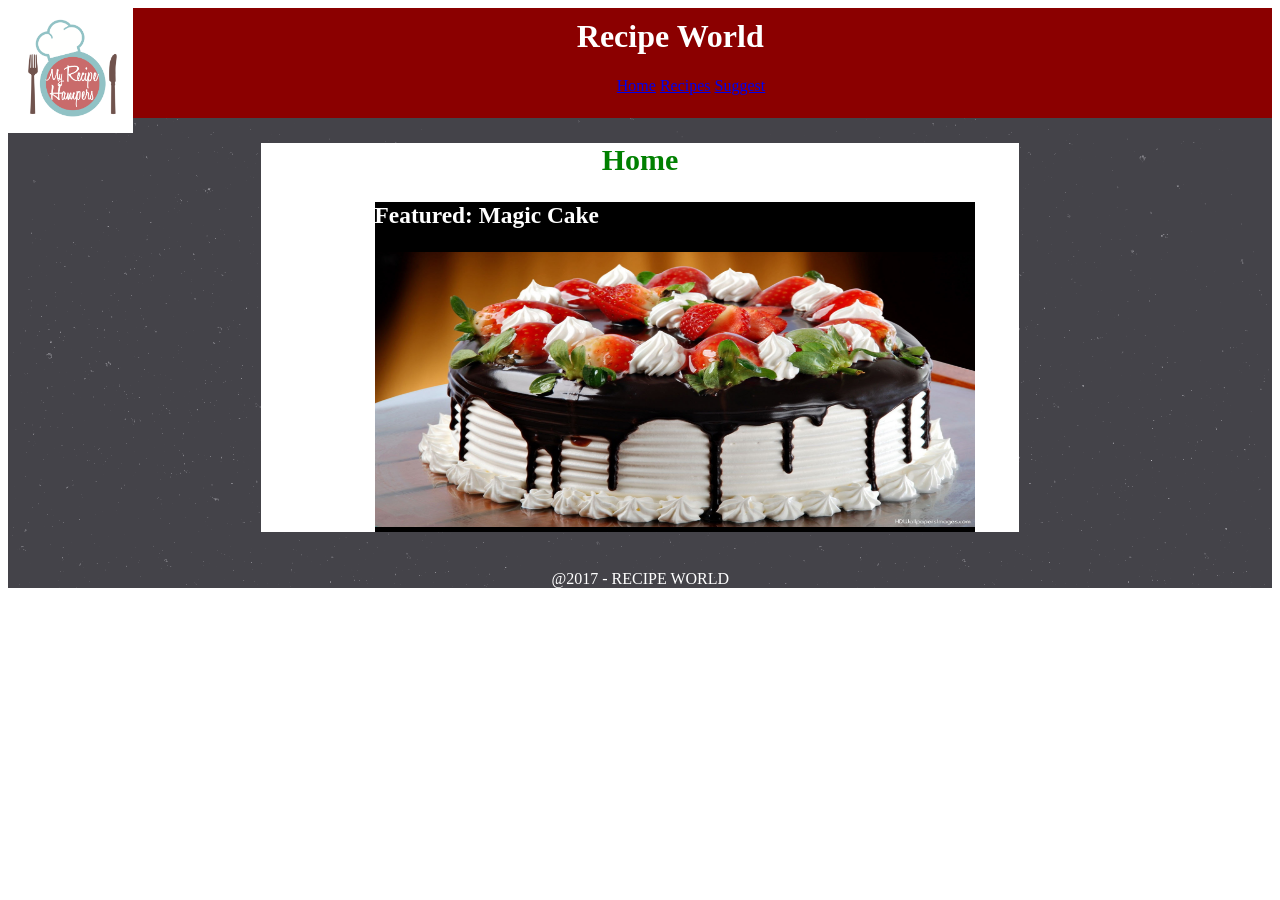
<file: index.html>
<!DOCTYPE html>
<html>

<head>
    <title>magic cake</title>
    <link type='text/css' rel='stylesheet' href='home.css'>
</head>

<body>
    <div class='black'>
        <div class='header'>
        <img src='images/logo.png' width="125px" height="125px">
        <ul class='nav'>
            <h1>Recipe World</h1>
            <ul><a href='home.html'>Home</a>
                <a href='recipes.html'>Recipes</a>
                <a href='suggest.html'>Suggest</a>
            </ul>
        </ul>
    </div>
    <div class='main-content'>
        <div class ='home'><h2>Home</h2></div>
        <div class="featured-image">
            <h3>Featured: Magic Cake</h3>
            <img src='images/featured-cake.jpg' width="600px" height="275px">
        </div>
    </div>
    <div class='footer'>
        <p>@2017 - RECIPE WORLD</p>
    </div>
    </div>
    
</body>

</html>
</file>
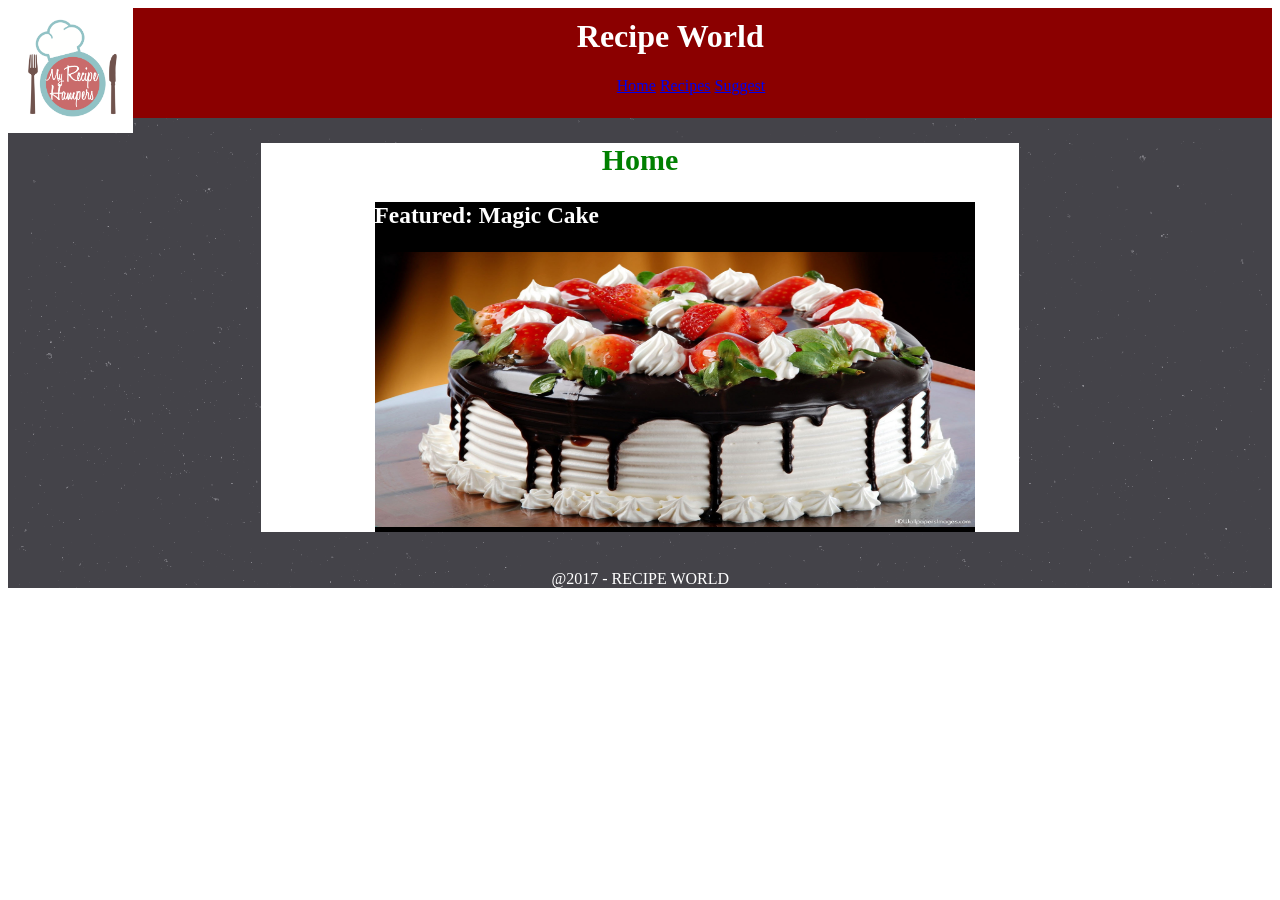
<file: home.html>
<!DOCTYPE html>
<html>

<head>
    <title>magic cake</title>
    <link type='text/css' rel='stylesheet' href='home.css'>
</head>

<body>
    <div class='black'>
        <div class='header'>
        <img src='images/logo.png' width="125px" height="125px">
        <ul class='nav'>
            <h1>Recipe World</h1>
            <ul><a href='home.html'>Home</a>
                <a href='recipes.html'>Recipes</a>
                <a href='suggest.html'>Suggest</a>
            </ul>
        </ul>
    </div>
    <div class='main-content'>
        <div class ='home'><h2>Home</h2></div>
        <div class="featured-image">
            <h3>Featured: Magic Cake</h3>
            <img src='images/featured-cake.jpg' width="600px" height="275px">
        </div>
    </div>
    <div class='footer'>
        <p>@2017 - RECIPE WORLD</p>
    </div>
    </div>
    
</body>

</html>
</file>
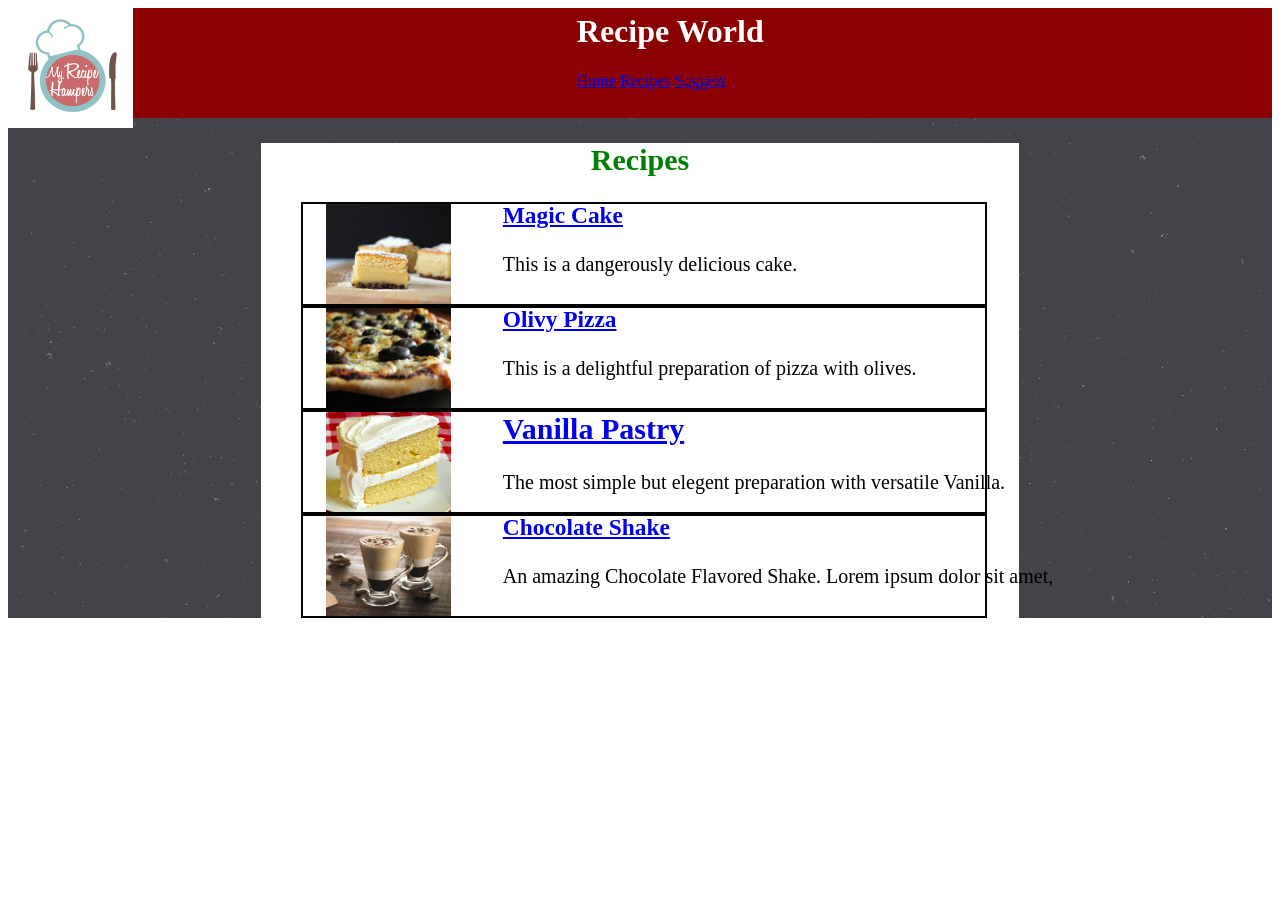
<file: recipes.html>
<!DOCTYPE html>
<html>

<head>
    <title>magic cake</title>
    <link type='text/css' rel='stylesheet' href='recipes.css'>
</head>

<body>
    <div class='black'>
        <div class='header'>
        <img src='images/logo.png' width="125px" height="120px">
        <ul class='nav'>
            <h1>Recipe World</h1>
            <a href='home.html'>Home</a>
                <a href='recipes.html'>Recipes</a>
                <a href='suggest.html'>Suggest</a>
            
        </ul>
    </div>
    <div class='main-content'>
        <h2>Recipes</h2>
        <ul class="recipes">
            <div class="magic">
                    <div class="imgm">
                        <img src='images/cake1.jpg' width="125px" height="100px">
                    </div>
                    <div class="text1">
                        <h3><a href="recipes/magic-cake.html">Magic Cake</a></h3>
                        </a><p>This is a dangerously delicious cake.</p>

                    </div>
            </div>
            <div class="olive">
                    <div class="imgp"><img src='images/pizza.jpg' width="125px" height="100px"></div>
                    <div class="text2">
                        <h3><a href="recipes/olive-pizza.html">Olivy Pizza</a></h3>
                        <p>This is a delightful preparation of pizza with olives.</p>
                    </div>
            </div>
            <div class="vanilla">
                    <div class="imgv"><img src='images/vanilla.jpg' width="125px" height="100px"></div>
                    <div class="text3">
                        <h2><a href="recipes/vanilla-pastry.html">Vanilla Pastry</a></h2>
                <p>The most simple but elegent preparation with versatile Vanilla.<p>
                    </div>
            </div>
            <div class="choco">
                    <div class="imgl"><img src='images/latte.jpg' width="125px" height="100px"></div>
                    <div class="text4">
                     <h3><a href="recipes/choco-shake.html">Chocolate Shake</a></h3>
                    <p>An amazing Chocolate Flavored Shake.
                     Lorem ipsum dolor sit amet, </p>
                    </div>
            </div>
            
        </ul>
    </div>
    </div>
</body>

</html>
</file>
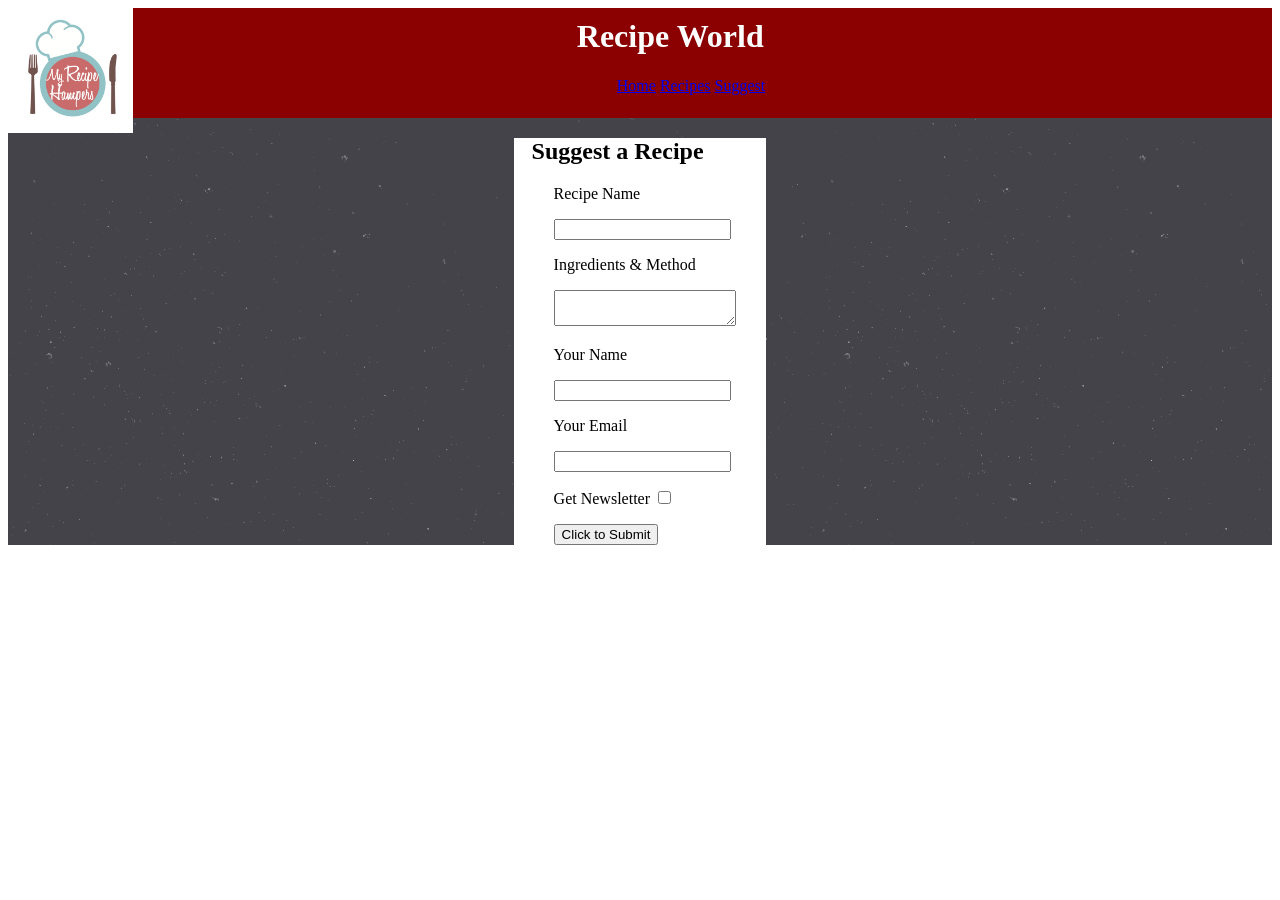
<file: suggest.html>
<!DOCTYPE html>
<html>

<head>
    <title>magic cake</title>
    <link type='text/css' rel='stylesheet' href='suggest.css'>
</head>
<body>
    <div class='black'>
        <div class='header'>
        
            <img src='images/logo.png' width="125px" height="125px">
        <ul class='nav'>
            <h1>Recipe World</h1>
            <ul><a href='home.html'>Home</a>
                <a href='recipes.html'>Recipes</a>
                <a href='suggest.html'>Suggest</a>
            </ul>
        </ul>
    </div>
    <div class='main-content'>
        <h2>&nbsp&nbsp&nbspSuggest a Recipe</h2>
        <form>
            <ul>
                <label for="recipe-name">Recipe Name</label>
            </ul>
            <ul>
                <input type="text" id="recipe-name">
            </ul>
            <ul>
                <label for="ingredients">Ingredients & Method</label>
            </ul>
            <ul>
                <textarea id="ingredients"></textarea>
            </ul>
            <ul>
               <label for="user-name">Your Name</label> 
            </ul>
            <ul>
                <input type="text" id="user-name">
            </ul>
            <ul>
                <label for="user-email">Your Email</label> 
            </ul>
            <ul>
                <input type="text" id="user-email">
            </ul>
            <ul>
                <label for="newsletter">Get Newsletter</label> 
                <input type="checkbox" id="newsletter">   
            </ul>
            <ul>
                <input type="submit" value="Click to Submit">    
            </ul>
            
        </form>
    </div>
    </div>
</body>
</html>
</file>
<file: home.css>
.header{
	background-color: darkred;
	width: 100%;
	height:110px;
	color: white;
	/*left: 400px;*/
}
.nav{
	position: relative;
	bottom:140px;
	left: 0px;
	height: 0px;
	padding-left: 45%;
	color: white;
	/*padding-bottom: 10%;*/
}
.featured-image{
	background-color: black;
	width:600px;
	color: white;
	text-align: left;
	margin-left: 15%;
	margin-bottom: 5%;
}
.main-content{
	background-color: white;
	text-align: center;
	font-size: 20px;
	background-color: white;
	padding-top: 0px;
	/*padding-left: 40%;
	padding-right: 40%;*/
	margin-left: 20%;
	margin-right: 20%;
}
.home{
	color: green;
}
.footer{
	/*margin-bottom: 10%;*/
	margin-left: 43%;
	/*margin-bottom: 15%;*/
	color:white;
}
.black{
	background-image:url("images/stardust.png");
}
</file>
<file: recipes.css>
.header{
	background-color: darkred;
	width: 100%;
	height:110px;
	color: white;
	/*left: 400px;*/
}
.nav{
	position: relative;
	bottom:140px;
	left: 0px;
	height: 0px;
	padding-left: 45%;
	color: white;
	/*padding-bottom: 10%;*/
}
.main-content{
	background-color: white;
	text-align: center;
	font-size: 20px;
	background-color: white;
	padding-top: 0px;
	/*padding-left: 40%;
	padding-right: 40%;*/
	margin-left: 20%;
	margin-right: 20%;
	color: green;
}
.black{
	background-image:url("images/stardust.png");
}
.magic{
	width: 95%;
	height:100px;
	border: 2px solid #000;
	text-align:top;
}
.text1{
	position: relative;
	bottom: 130px;
	right: -200px;
	text-align: left;
	font-size: 20px;
	color: black;
	/*margin-bottom: 20%;*/
}
.olive{
	width: 95%;
	height:100px;
	border: 2px solid #000;
	/*margin-right: 200px;*/
}
.text2{
	position: relative;
	bottom: 130px;
	right: -200px;
	text-align: left;
	color: black;
	/*margin-bottom: 20%;*/
}
.vanilla{
	width: 95%;
	height:100px;
	border-color: black;
	border: 5px;
	border: 2px solid #000;
	/*margin-right: 200px;*/
}
.text3{
	position: relative;
	bottom: 130px;
	right: -200px;
	text-align: left;
	color: black;
	/*margin-bottom: 20%;*/
}
.choco{
	width: 95%;
	height:100px;
	border-color: black;
	border: 5px;
	border: 2px solid #000;
	/*margin-right: 200px;*/
}
.text4{
	position: relative;
	bottom: 130px;
	right: -200px;
	text-align: left;
	width: 100%;
	height:110px;
	color: black;
	/*margin-bottom: 20%;*/
}
.imgm{
	padding-right: 75%;
	border-color: black;
}
.imgv{
	padding-right: 75%;
}
.imgl{
	padding-right: 75%;
}
.imgp{
	padding-right: 75%;
}
.html{
	position: fixed;
}
</file>
<file: suggest.css>
.header{
	background-color: darkred;
	width: 100%;
	height:110px;
}
.nav{
	position: relative;
	bottom:140px;
	left: 0px;
	height: 0px;
	padding-left: 45%;
	color: white;
	/*padding-bottom: 10%;*/
}
.main-content{
	background-color: white;
	margin-top: 0px;
	margin-left: 40%;
	margin-right: 40%;
}
.black{
	background-image:url("images/stardust.png");
}
</file>
